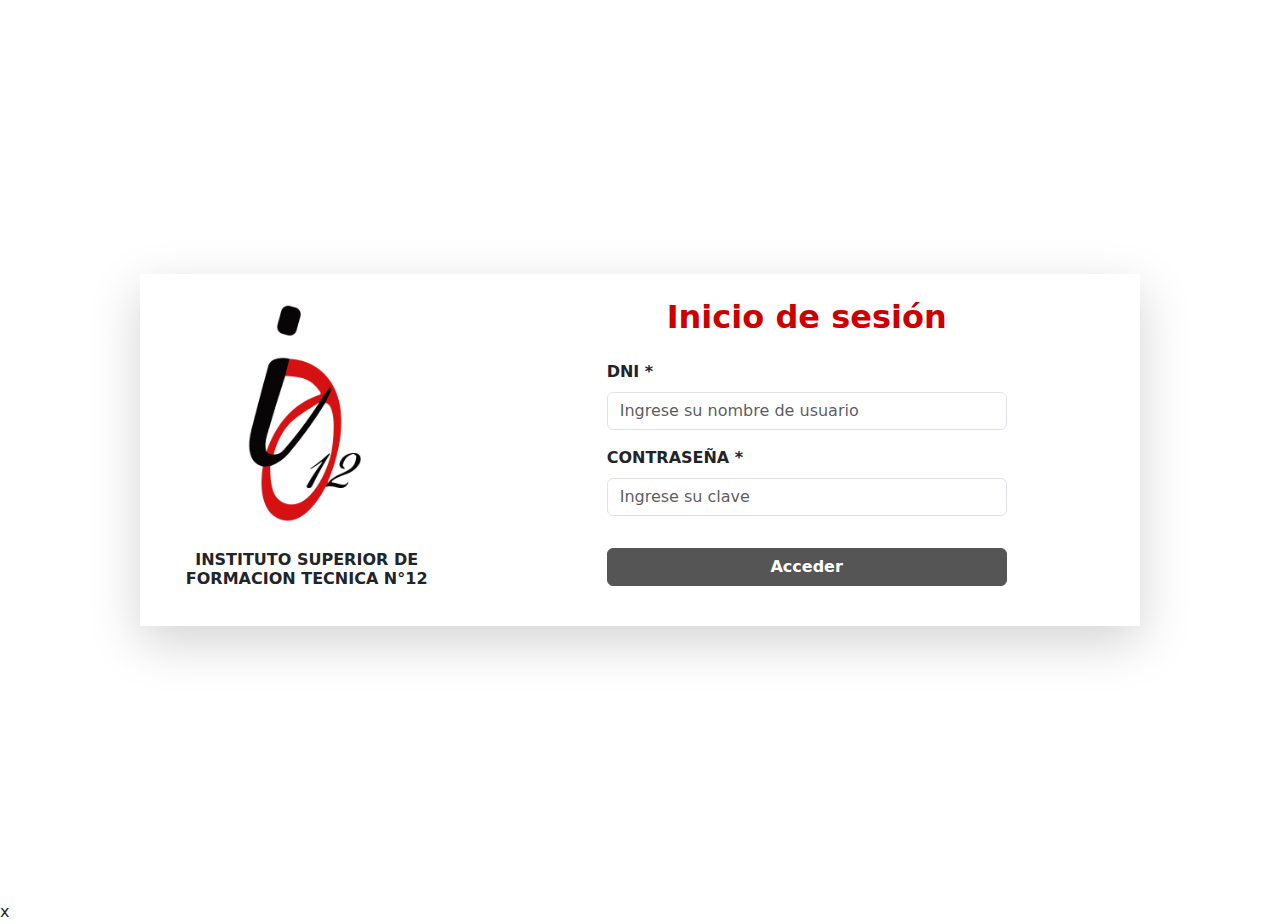
<file: public/index.html>
<!DOCTYPE html>
<html lang="es">
<head>
    <meta charset="UTF-8">
    <meta name="viewport" content="width=device-width, initial-scale=1.0">
    <title>INICIO DE SESIÓN</title>
    <link href="https://cdn.jsdelivr.net/npm/bootstrap@5.3.7/dist/css/bootstrap.min.css" rel="stylesheet">
    <link rel="stylesheet" href="css/styles.css">
</head>
<body>
    <div class="container-fluid d-flex justify-content-center align-items-center vh-100 p-0">
        <div class="row m-0 w-100 shadow-lg login-box">
            <div class="col-md-4 bg-dark  d-flex flex-column justify-content-center align-items-center p-4 text-center">
                <img src="multimedia/logo i12 fondo blanco.png" alt="Instituto Superior de Formación Técnica N°12" class="img-fluid mb-3 logo-img">
                <p class="h6 fw-bold">INSTITUTO SUPERIOR DE FORMACION TECNICA N°12</p>
            </div>
            
            <div class="col-md-8 bg-white d-flex flex-column justify-content-center align-items-center p-4">
                <div class="w-100 login-form-wrapper">
                    <h2 class="text-danger mb-4 text-center fw-bold">Inicio de sesión</h2>
                    <form action="" method="post" id="forms">
                        <div class="mb-3">
                            <label for="dni" class="form-label fw-bold">DNI *</label>
                            <input type="text" class="form-control" id="dni" placeholder="Ingrese su nombre de usuario" required>
                        </div>
                        <div class="mb-3">
                            <label for="password" class="form-label fw-bold">CONTRASEÑA *</label>
                            <input type="password" class="form-control" id="password" placeholder="Ingrese su clave" required>
                            <p id="parrafo"> </p>
                        </div>
                        <button type="submit" class="btn btn-dark w-100 my-3 fw-bold">Acceder</button>
                        
                    </form>
                </div>
            </div>
        </div>
    </div>x
    <!-- Elimina el contenido del local storage de la clave indicada
    <script>
        localStorage.removeItem('datosLocal');
    </script>
    -->
    <script src="base_de_datos/bd.js" type="module"></script>
    <script src="index.js" type="module"></script>
    <script src="https://cdn.jsdelivr.net/npm/bootstrap@5.3.7/dist/js/bootstrap.bundle.min.js"></script>
</body>
</html>
</file>
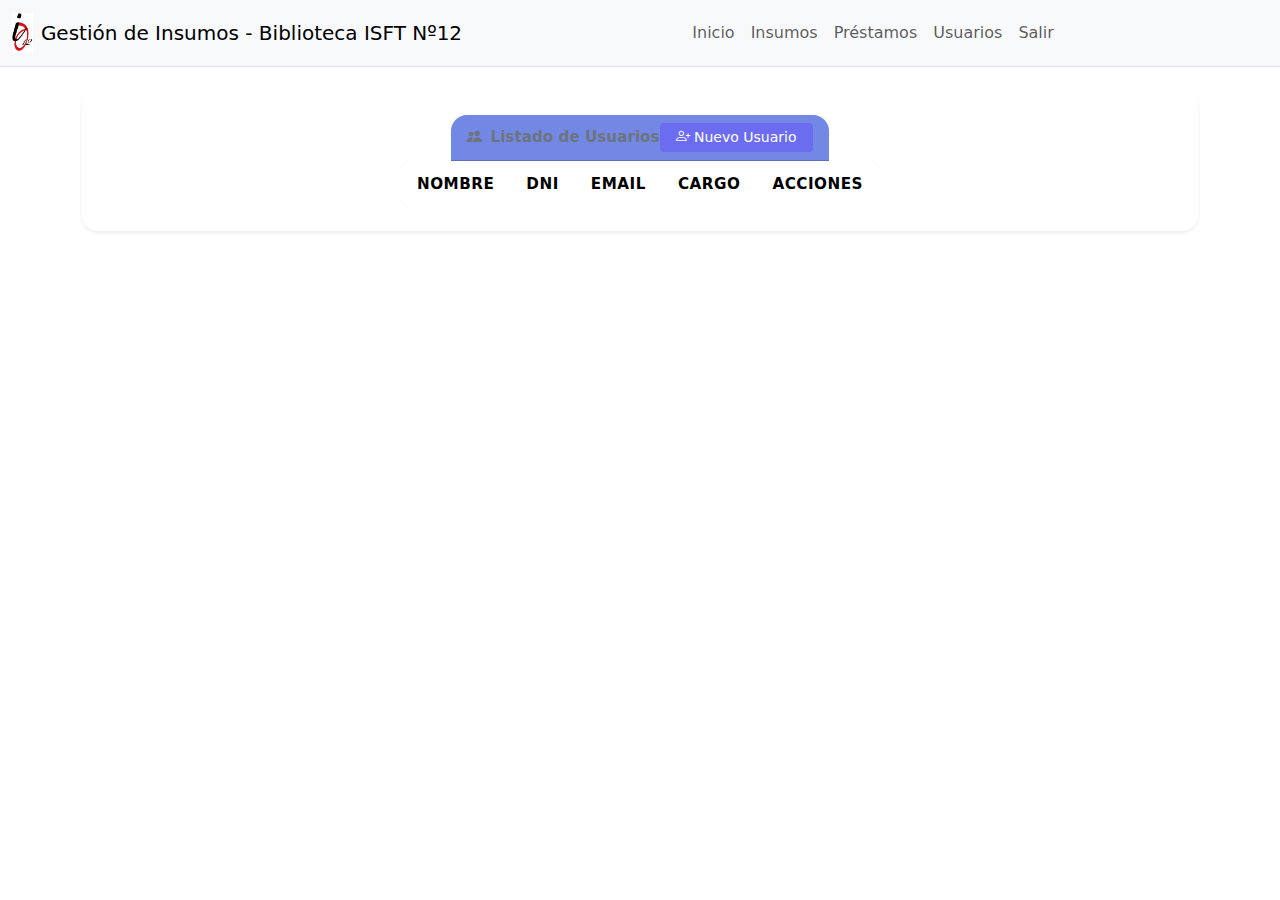
<file: public/usuarios/verUser.html>
<!DOCTYPE html>
<html lang="en">
  <head>
    <meta charset="UTF-8" />
    <meta name="viewport" content="width=device-width, initial-scale=1.0" />
    <title>Usuarios - Gestión de Insumos</title>
    <link
      href="https://cdn.jsdelivr.net/npm/bootstrap@5.3.7/dist/css/bootstrap.min.css"
      rel="stylesheet"
    />
    <link
      rel="stylesheet"
      href="https://cdn.jsdelivr.net/npm/bootstrap-icons@1.11.1/font/bootstrap-icons.css"
    />

    <link rel="stylesheet" href="../css/styles.css" />
  </head>

  <body>
    <nav class="navbar navbar-expand-lg navbar-light bg-light border-bottom">
      <div class="container-fluid">
        <a class="navbar-brand d-flex align-items-center" href="#">
          <img
            src="../multimedia/logo i12 fondo blanco.png"
            alt="Logo"
            class="d-inline-block align-text-top me-2"
            style="height: 40px"
          />
          Gestión de Insumos - Biblioteca ISFT Nº12
        </a>
        <button
          class="navbar-toggler"
          type="button"
          data-bs-toggle="collapse"
          data-bs-target="#navbarNav"
          aria-controls="navbarNav"
          aria-expanded="false"
          aria-label="Toggle navigation"
        >
          <span class="navbar-toggler-icon"></span>
        </button>

        <div class="collapse navbar-collapse" id="navbarNav">
          <ul class="navbar-nav mx-auto">
            <li class="nav-item">
              <a class="nav-link" href="../home/home.html" id="linkInicio"
                >Inicio</a
              >
            </li>
            <li class="nav-item">
              <a
                class="nav-link"
                href="../insumos/insumos.html"
                id="linkInsumos"
                >Insumos</a
              >
            </li>
            <li class="nav-item">
              <a
                class="nav-link"
                href="../prestamos/prestamos.html"
                id="linkPrestamos"
                >Préstamos</a
              >
            </li>
            <li class="nav-item">
              <a
                class="nav-link"
                href="../usuarios/verUser.html"
                id="linkUsuarios"
                >Usuarios</a
              >
            </li>
            <li class="nav-item">
              <a class="nav-link" href="../index.html" id="linkSalir">Salir</a>
            </li>
          </ul>
        </div>
      </div>
    </nav>

    <div class="container my-4">
      <div class="card shadow-sm border-0 rounded-4">
        <div
          class="card-header bg-rojo-suave text-white rounded-top-4 d-flex justify-content-between align-items-center"
        >
          <h5 class="mb-0 fw-semibold">
            <i class="bi bi-people-fill me-2"></i>Listado de Usuarios
          </h5>
          <button
            class="btn btn-rojo-suave btn-sm px-3 py-1"
            data-bs-toggle="modal"
            data-bs-target="#modalAltaUsuario"
          >
            <i class="bi bi-person-plus"></i> Nuevo Usuario
          </button>
        </div>

        <div class="table-responsive">
          <table class="table align-middle mb-0">
            <thead class="text-center" style="background-color: #fce7e7">
              <tr class="fw-semibold text-muted">
                <th>Nombre</th>
                <th>DNI</th>
                <th>Email</th>
                <th>Cargo</th>
                <th>Acciones</th>
              </tr>
            </thead>
            <tbody id="usuariosTable" class="text-center">
              </tbody>
          </table>
        </div>
      </div>
    </div>

    <div
      class="modal fade"
      id="modalAltaUsuario"
      tabindex="-1"
      aria-labelledby="modalAltaUsuarioLabel"
      aria-hidden="true"
    >
      <div class="modal-dialog modal-dialog-centered modal-lg">
        <div class="modal-content border-0 shadow-lg rounded-4">
          <div class="modal-header bg-rojo-suave rounded-top-4">
            <h5
              class="modal-title d-flex align-items-center gap-2"
              id="modalAltaUsuarioLabel"
            >
              <img
                src="/public/multimedia/logo.png"
                alt="Logo"
                style="height: 40px"
                class="rounded"
              />
              <span class="fw-semibold">Alta de Usuario</span>
            </h5>
            <button
              type="button"
              class="btn-close btn-close-white"
              data-bs-dismiss="modal"
              aria-label="Cerrar"
            ></button>
          </div>

          <div class="modal-body p-4 bg-light-subtle">
            <form id="altaUsuarioForm" class="needs-validation" novalidate>
              <div class="row g-3">
                <div class="col-md-6">
                  <label for="nombreYApellido" class="form-label fw-semibold"
                    >Apellido y Nombre</label
                  >
                  <input
                    type="text"
                    class="form-control border-secondary-subtle"
                    id="nombreYApellido"
                    placeholder="Ej: García Sofía"
                    required
                  />
                </div>

                <div class="col-md-6">
                  <label for="dni" class="form-label fw-semibold">DNI</label>
                  <input
                    type="number"
                    class="form-control border-secondary-subtle"
                    id="dni"
                    placeholder="Sin puntos ni espacios"
                    required
                  />
                </div>

                <div class="col-md-6">
                  <label for="email" class="form-label fw-semibold"
                    >Email</label
                  >
                  <input
                    type="email"
                    class="form-control border-secondary-subtle"
                    id="email"
                    placeholder="usuario@ejemplo.com"
                    required
                  />
                </div>

                <div class="col-md-6">
                  <label for="cargo" class="form-label fw-semibold"
                    >Cargo</label
                  >
                  <select
                    class="form-select border-secondary-subtle"
                    id="cargo"
                    required
                  >
                    <option selected disabled>Seleccionar</option>
                    <option>Bibliotecario</option>
                    <option>Secretario</option>
                    <option>Admin</option>
                  </select>
                </div>

                <div class="col-md-6">
                  <label for="altaPassword" class="form-label fw-semibold"
                    >Contraseña</label
                  >
                  <input
                    type="password"
                    class="form-control border-secondary-subtle"
                    id="altaPassword"
                    placeholder="Contraseña"
                    required
                  />
                </div>

                <div class="col-md-6">
                  <label for="altaPassword2" class="form-label fw-semibold"
                    >Repetir Contraseña</label
                  >
                  <input
                    type="password"
                    class="form-control border-secondary-subtle"
                    id="altaPassword2"
                    placeholder="Repetir contraseña"
                    required
                  />
                </div>
              </div>

              <div class="text-center mt-4">
                <button
                  type="submit"
                  class="btn btn-rojo-suave px-5 py-2 rounded-pill shadow-sm"
                >
                  <i class="bi bi-person-plus"></i> Crear Usuario
                </button>
              </div>

              <div class="mt-3 text-center">
                <p id="mensaje" class="text-danger fw-semibold"></p>
              </div>
            </form>
          </div>
        </div>
      </div>
    </div>

    <script
      type="module"
      src="../base_de_datos/altaUser.js"
    ></script>
    <script
      type="module"
      src="../base_de_datos/usuarios.js"
    ></script>
    <script src="https://cdn.jsdelivr.net/npm/bootstrap@5.3.7/dist/js/bootstrap.bundle.min.js"></script>
  </body>
</html>
</file>
<file: public/css/styles.css>
/* Estilos personalizados para sobrescribir los de Bootstrap */
.bg-dark {
    background-color: #ffffff !important;
}

.btn-dark {
    background-color: #555 !important;
    border-color: #555 !important;
}

.btn-dark:hover {
    background-color: #333 !important;
    border-color: #333 !important;
}

.text-danger {
    color: #cc0000 !important;
}

/* Clases para el tamaño y los estilos del contenedor principal */
.login-box {
    max-width: 1000px;
}

/* Clase para el tamaño de la imagen del logo */
.logo-img {
    max-width: 120px;
}

/* Clase para el tamaño del contenedor del formulario */
.login-form-wrapper {
    max-width: 400px;
}

/* Estilos específicos para la página de insumos */
        .card {
            border: 1px solid #e0e0e0;
            border-radius: 8px;
            box-shadow: 0 2px 4px rgba(0,0,0,0.1);
        }

/*para insumos*/
#insumosTabla th {
  font-weight: 600;
  letter-spacing: 0.3px;
}

#insumosTabla td {
  vertical-align: middle;
}

#insumosTabla tr:hover {
  background-color: #fff4f4 !important;
  transition: 0.3s;
}

.table-responsive {
  border-radius: 10px;
  overflow: hidden;
}

/*para la pantalla verUser*/

/* Colores personalizados */
.bg-rojo-suave {
  background-color: #7388e5 !important;
}

.btn-rojo-suave {
  background-color: #6c6cf1;
  color: #fff;
  border: none;
  transition: all 0.2s ease-in-out;
}
.btn-rojo-suave:hover {
  background-color: #685de2;
  color: #fff;
}

/* Estilo tabla */
.table {
  border-collapse: separate !important;
  border-spacing: 0;
}

.table thead th {
  border: none;
  padding: 12px 16px;
  font-size: 0.95rem;
  text-transform: uppercase;
  letter-spacing: 0.5px;
}

.table tbody td {
  padding: 12px 16px;
  border-top: 1px solid #f0f0f0;
}

.table tbody tr {
  transition: background-color 0.2s ease-in-out;
}

.table tbody tr:hover {
  background-color: #fff2f2;
}

/* Card contenedora */
.card {
  background-color: #ffffff;
  min-height: 140px;           /* Altura mínima igual para todas */
  display: flex;               /* Centra el contenido */
  flex-direction: column;
  justify-content: center;
  align-items: center;
  border-radius: 12px;         /* Bordes más suaves */
  box-shadow: 0 2px 6px rgba(0, 0, 0, 0.1); /* Sombra leve */
}

.card h5 {
  font-size: 0.95rem;
  color: #6c757d;
  margin-bottom: 0.5rem;
  text-align: center;
}

.card h2 {
  font-size: 2rem;
  margin: 0;
  color: #212529;
}

@media (max-width: 768px) {
  .card {
    min-height: 120px; /* Más compacto en pantallas chicas */
  }
}

/* Acciones dentro de la tabla */
.action-btn {
  border: none;
  background: none;
  color: #e57373;
  cursor: pointer;
  transition: color 0.2s ease;
}

.action-btn:hover {
  color: #d32f2f;
}
</file>
